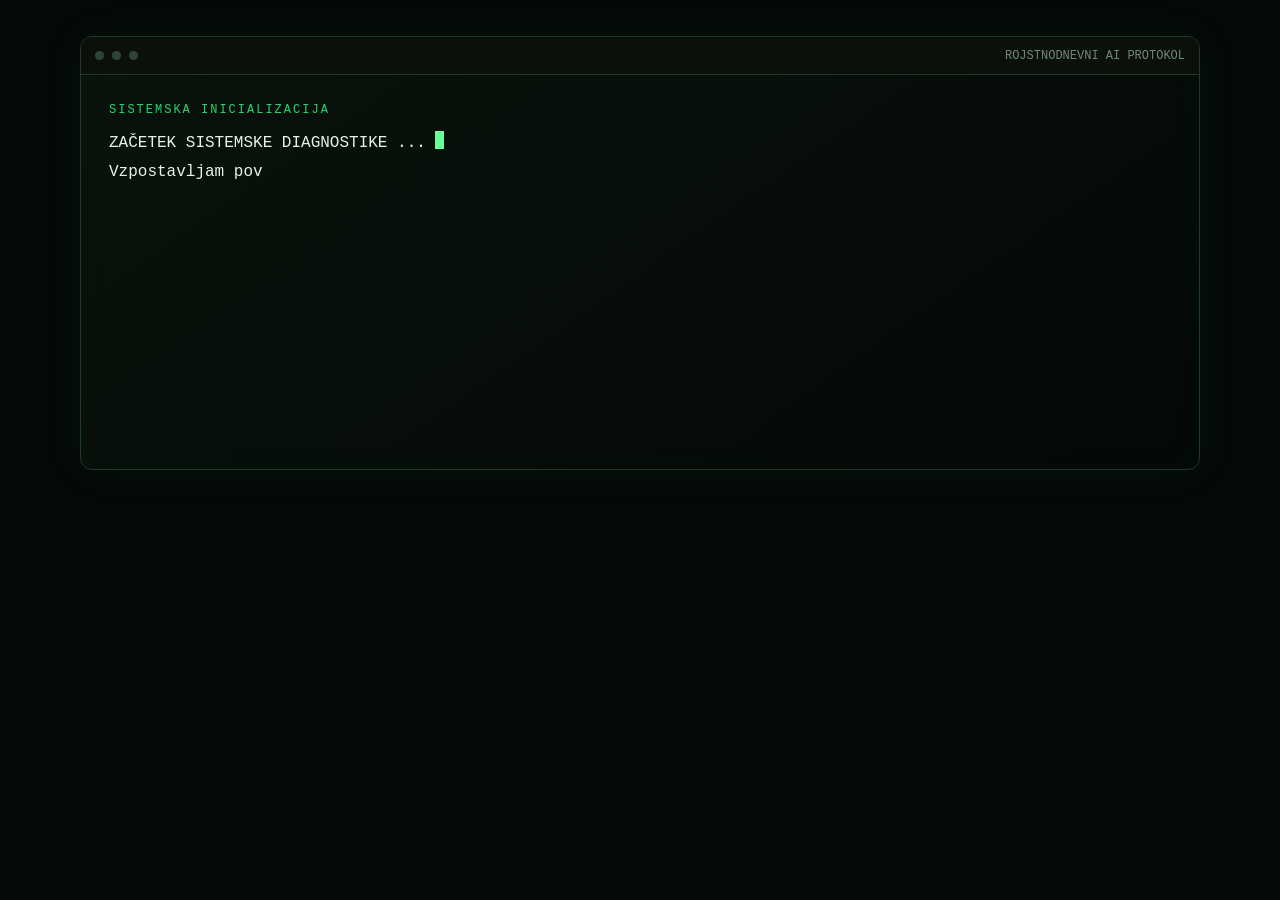
<file: index.html>
<!doctype html>
<html lang="sl">
<head>
  <meta charset="utf-8">
  <meta name="viewport" content="width=device-width, initial-scale=1">
  <title>ROJSTNODNEVNI AI PROTOKOL</title>
  <link rel="stylesheet" href="style.css">
</head>
<body>
  <div class="scanlines"></div>
  <main id="app"></main>
  <script src="script.js"></script>
</body>
</html>
</file>
<file: style.css>
:root{--bg:#050807;--panel:#0b110e;--panel2:#0e1712;--green:#67ff9a;--green2:#25d66b;--dim:#71877a;--red:#ff5f6d;--amber:#ffc857;--white:#e8f2eb;--border:#1d3929}
*{box-sizing:border-box}html,body{margin:0;min-height:100%;background:var(--bg);color:var(--white);font-family:Consolas,Monaco,'Courier New',monospace}body{min-height:100vh}.scanlines{position:fixed;inset:0;pointer-events:none;background:repeating-linear-gradient(to bottom,rgba(255,255,255,.018) 0,rgba(255,255,255,.018) 1px,transparent 1px,transparent 4px);opacity:.35;z-index:10}.wrap{width:min(1120px,92vw);margin:0 auto;padding:36px 0 60px}.terminal{background:linear-gradient(145deg,rgba(10,18,13,.97),rgba(4,8,6,.98));border:1px solid var(--border);box-shadow:0 0 40px rgba(37,214,107,.06),inset 0 0 40px rgba(37,214,107,.025);border-radius:12px;overflow:hidden}.bar{height:38px;display:flex;align-items:center;gap:8px;padding:0 14px;background:#0b100d;border-bottom:1px solid var(--border);color:var(--dim);font-size:12px}.dot{width:9px;height:9px;border-radius:50%;background:#304338}.bar span:last-child{margin-left:auto}.content{padding:28px}.eyebrow{color:var(--green2);font-size:12px;letter-spacing:2px}.title{font-size:clamp(28px,5vw,54px);line-height:1.05;margin:10px 0 16px;color:var(--green);text-shadow:0 0 18px rgba(103,255,154,.16)}.subtitle{color:#a7b9ad;line-height:1.7}.terminal-lines{min-height:300px;font-size:clamp(13px,1.6vw,16px);line-height:1.8;margin:12px 0}.line{white-space:pre-wrap}.cursor{display:inline-block;width:9px;height:1.1em;background:var(--green);vertical-align:-2px;animation:blink 1s steps(1) infinite}@keyframes blink{50%{opacity:0}}button,.option{font:inherit}.btn{appearance:none;border:1px solid var(--green2);background:#0c1b12;color:var(--green);padding:13px 18px;border-radius:7px;cursor:pointer;transition:.18s;letter-spacing:.5px}.btn:hover{background:#12301e;box-shadow:0 0 18px rgba(37,214,107,.16);transform:translateY(-1px)}.btn:disabled{opacity:.4;cursor:not-allowed}.center{text-align:center}.status{margin:14px 0;color:var(--dim);font-size:12px}.panel{background:rgba(10,19,14,.8);border:1px solid var(--border);border-radius:10px;padding:20px;margin:18px 0}.mission-head{display:flex;justify-content:space-between;gap:16px;align-items:flex-start}.mission-number{color:var(--dim);font-size:12px;letter-spacing:2px}.mission-title{font-size:28px;color:var(--green);margin:7px 0}.progress{height:5px;background:#122017;border-radius:99px;overflow:hidden;margin:0 0 24px}.progress>i{display:block;height:100%;background:var(--green2);width:0;transition:width .5s}.mushrooms{display:grid;grid-template-columns:repeat(3,1fr);gap:14px}.mush-card{border:1px solid var(--border);border-radius:10px;background:#08100b;overflow:hidden;cursor:pointer;transition:.2s}.mush-card:hover{border-color:#3f9e63;transform:translateY(-2px)}.mush-card.selected{border-color:var(--green);box-shadow:0 0 20px rgba(103,255,154,.12)}.mush-card img{display:block;width:100%;aspect-ratio:4/3;object-fit:cover;background:#17231b}.mush-label{padding:12px;text-align:center;color:#a9b9ae}.options{display:grid;gap:10px;margin-top:18px}.choice{width:100%;text-align:left;border:1px solid var(--border);background:#09100c;color:#dce8df;padding:15px;border-radius:8px;cursor:pointer}.choice:hover,.choice.selected{border-color:var(--green2);background:#0d1c13}.choice small{display:block;color:var(--dim);margin-top:4px}.notice{padding:14px;border-left:3px solid var(--green2);background:#09140e;color:#bcd0c2;line-height:1.6}.error{border-left-color:var(--red);color:#ffc4c9}.success{border-left-color:var(--green2)}.fish-scene{height:220px;position:relative;overflow:hidden;border:1px solid var(--border);border-radius:10px;background:linear-gradient(#091511 0 45%,#07110f 45%);margin:18px 0}.waterline{position:absolute;left:0;right:0;top:45%;border-top:2px solid rgba(103,255,154,.15)}.water{position:absolute;inset:45% 0 0;background:repeating-linear-gradient(175deg,rgba(103,255,154,.035) 0 2px,transparent 2px 16px)}.rod{position:absolute;width:210px;height:4px;background:#879b8d;right:30px;top:35px;transform:rotate(19deg);transform-origin:right center;border-radius:3px}.line-fish{position:absolute;width:1px;height:120px;background:#a8c7b0;right:125px;top:55px;transform-origin:top;transition:height .5s}.lure{position:absolute;width:18px;height:8px;border-radius:50%;background:var(--amber);right:116px;top:169px;transition:all .7s}.pike{position:absolute;font-size:38px;right:140px;top:132px;opacity:0;transition:.4s;filter:drop-shadow(0 0 8px rgba(255,255,255,.1))}.fish-scene.cast .lure{top:150px}.fish-scene.cast .line-fish{height:105px}.fish-scene.bite .lure{animation:jig .18s infinite}.fish-scene.bite .pike{opacity:1;animation:fishin .55s ease-out}@keyframes jig{50%{transform:translate(4px,5px)}}@keyframes fishin{0%{transform:translateX(35px);opacity:0}100%{transform:translateX(0);opacity:1}}.route{display:grid;grid-template-columns:1fr 1.3fr 1fr;gap:12px;align-items:center}.routebox{border:1px solid var(--border);border-radius:8px;padding:14px;background:#08100b;min-height:130px}.routebox h4{margin:0 0 10px;color:var(--green);font-size:13px}.ticket{padding:9px;border:1px solid #1b3325;border-radius:6px;margin:7px 0;font-size:12px;background:#0b1510}.ticket.moving{animation:moveTicket .6s ease-in-out}@keyframes moveTicket{50%{transform:translateX(12px);opacity:.4}}.code-wrap{background:#050806;border:1px solid var(--border);border-radius:9px;overflow:hidden}.code-head{padding:10px 13px;border-bottom:1px solid var(--border);font-size:12px;color:var(--dim)}textarea.code{display:block;width:100%;min-height:330px;resize:vertical;border:0;outline:0;background:#050806;color:#dce9df;padding:18px;font:14px/1.65 Consolas,monospace}.console{margin-top:12px;background:#020403;border:1px solid var(--border);border-radius:8px;padding:15px;white-space:pre-wrap;min-height:120px;color:#b6c8bb}.console.error{color:#ff9ba4}.console.success{color:var(--green)}.final{min-height:75vh;display:grid;place-items:center;text-align:center}.unlock{font-size:clamp(38px,8vw,86px);color:var(--green);text-shadow:0 0 28px rgba(103,255,154,.22);animation:unlock .9s ease-out}@keyframes unlock{0%{transform:scale(.7);opacity:0}100%{transform:scale(1);opacity:1}}.location{font-size:clamp(22px,4vw,42px);color:#fff;border:1px solid var(--green2);padding:20px 26px;border-radius:10px;background:#09170e;box-shadow:0 0 35px rgba(37,214,107,.14);margin:22px auto;max-width:720px}.scoregrid{display:grid;grid-template-columns:1fr 1fr;gap:10px;text-align:left;max-width:600px;margin:25px auto}.scoregrid div{border:1px solid var(--border);padding:12px;border-radius:7px;color:#aabbb0}.scoregrid b{float:right;color:var(--green)}.hide{display:none!important}.fade{animation:fade .45s ease-out}@keyframes fade{from{opacity:0;transform:translateY(6px)}to{opacity:1;transform:none}}@media(max-width:760px){.wrap{width:94vw;padding-top:16px}.content{padding:19px}.mushrooms{grid-template-columns:1fr}.route{grid-template-columns:1fr}.mission-title{font-size:23px}.fish-scene{height:180px}.scoregrid{grid-template-columns:1fr}.terminal-lines{min-height:390px}.title{font-size:34px}}

/* v0.4 cinematic overlays */
.fish-overlay{position:fixed;inset:0;background:rgba(2,7,5,.84);backdrop-filter:blur(3px);display:grid;place-items:center;opacity:0;visibility:hidden;pointer-events:none;z-index:30;transition:opacity .35s ease,visibility .35s ease}.fish-overlay.show{opacity:1;visibility:visible;pointer-events:auto}.fish-cinematic{width:min(920px,92vw);padding:18px;border:1px solid rgba(103,255,154,.32);border-radius:14px;background:linear-gradient(145deg,rgba(6,15,10,.98),rgba(2,7,5,.99));box-shadow:0 0 80px rgba(37,214,107,.10)}.cinematic-label{font-size:11px;letter-spacing:2px;color:var(--green2);margin:2px 0 12px}.cinematic-scene{height:min(52vh,390px);margin:0;border-color:rgba(103,255,154,.24);background:linear-gradient(#091c16 0 45%,#04100e 45%)}.cinematic-status{text-align:center;min-height:22px;margin-top:13px;color:#d9eee0;letter-spacing:1.5px;font-size:12px;text-shadow:0 0 12px rgba(103,255,154,.25)}.cinematic-scene.cast .lure{animation:lurecast .62s cubic-bezier(.2,.8,.25,1) forwards}.cinematic-scene.cast .line-fish{animation:linecast .7s ease forwards}.cinematic-scene.bite .rod{animation:rodstrike .55s ease-in-out 2}.cinematic-scene.bite .line-fish{height:145px;animation:linepull .35s ease-in-out infinite}.cinematic-scene.bite .pike{font-size:52px}.ripples{position:absolute;left:55%;top:45%;width:80px;height:18px;border:1px solid rgba(180,240,205,.3);border-radius:50%;opacity:0}.cinematic-scene.cast .ripples{animation:ripple 1s .55s ease-out forwards}.cinematic-scene.bite .ripples{animation:ripple .7s ease-out infinite}@keyframes lurecast{0%{right:116px;top:169px;transform:translate(0,0) scale(.8)}55%{right:46%;top:58px;transform:translate(0,0) scale(1)}100%{right:42%;top:150px;transform:scale(1)}}@keyframes linecast{0%{height:20px;transform:rotate(-12deg)}100%{height:105px;transform:rotate(0)}}@keyframes rodstrike{50%{transform:rotate(32deg) scaleX(.96)}}@keyframes linepull{50%{transform:translateX(-4px) rotate(-2deg)}}@keyframes ripple{0%{opacity:0;transform:scale(.35)}35%{opacity:1}100%{opacity:0;transform:scale(2.3)}}
@media(max-width:760px){.fish-cinematic{width:94vw;padding:12px}.cinematic-scene{height:300px}.cinematic-label{font-size:9px}}

/* v0.5 fishing GIF + maze */
.fishing-gif{display:block;width:100%;height:min(52vh,390px);object-fit:cover;border:1px solid rgba(103,255,154,.24);border-radius:10px;background:#04100e;image-rendering:auto}.maze-wrap{background:#050a07;border:1px solid var(--border);border-radius:12px;padding:14px;text-align:center;overflow:hidden}.maze-wrap canvas{display:block;width:min(100%,720px);height:auto;margin:0 auto;border:1px solid rgba(103,255,154,.2);border-radius:8px;background:#050807}.maze-help{color:var(--dim);font-size:12px;margin:12px 0 4px}.maze-controls{display:none;margin:12px auto 0;text-align:center}.maze-controls .btn{margin:3px;min-width:52px}.scoregrid div:last-child{grid-column:1/-1}@media(max-width:760px){.fishing-gif{height:300px}.maze-controls{display:block}.maze-help{line-height:1.7}}
</file>
